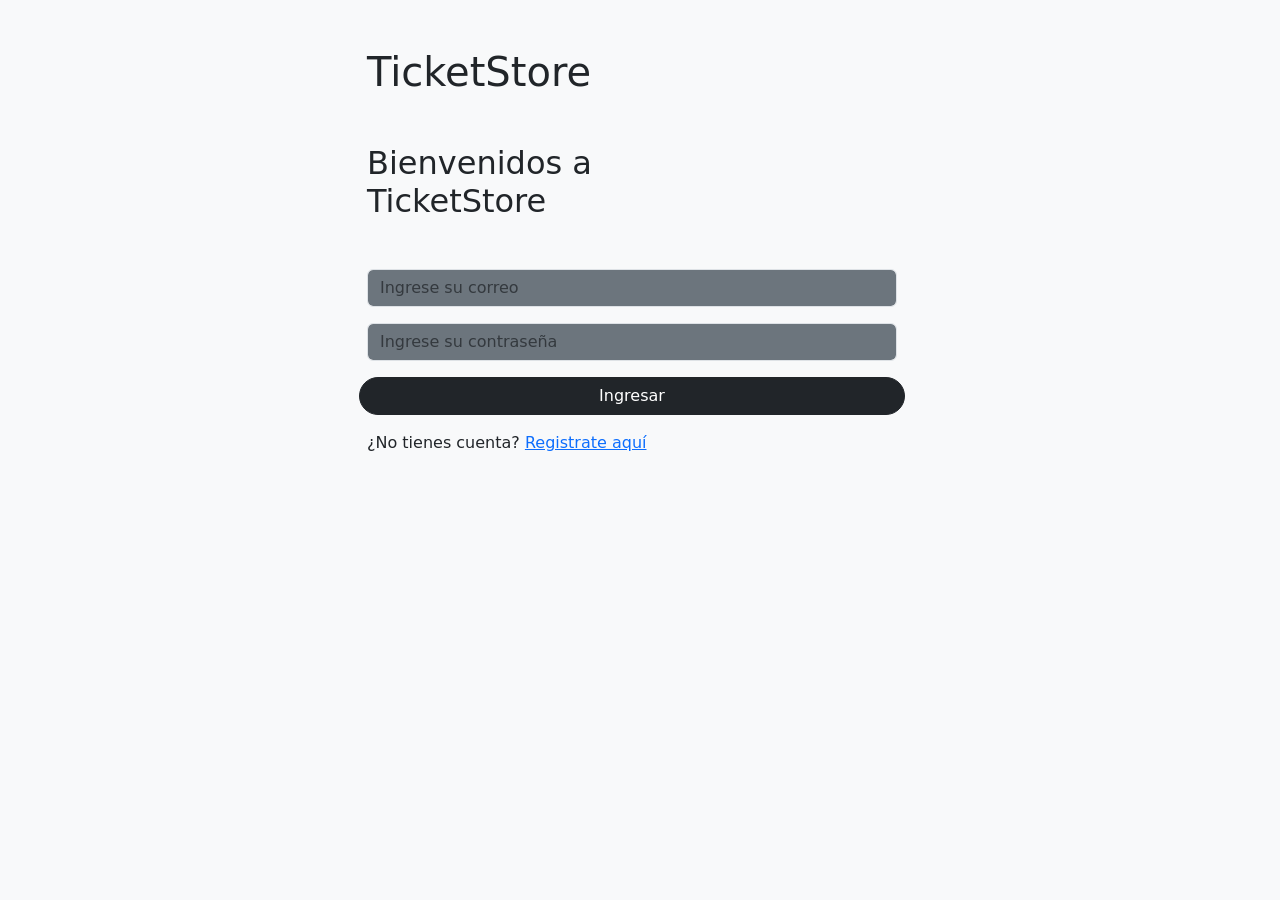
<file: src/main/resources/templates/login.html>
<!DOCTYPE html>
<html>

<head>
	<meta charset="UTF-8">
	<title>Insert title here</title>
	<link href="https://cdn.jsdelivr.net/npm/bootstrap@5.3.2/dist/css/bootstrap.min.css" rel="stylesheet"
		integrity="sha384-T3c6CoIi6uLrA9TneNEoa7RxnatzjcDSCmG1MXxSR1GAsXEV/Dwwykc2MPK8M2HN" crossorigin="anonymous">
</head>

<body class="bg-light">
	<div class="container center">
		<div class="row">
			<div class="col-md-6 mx-auto">
				<div class="my-5">
					<h1>TicketStore</h1>
				</div>

				<div class="my-5">
					<h2>Bienvenidos a<br>TicketStore</h2>
				</div>

				<form class="row g-3 w-100" action="/login" method="post">
					<div class="col-12">
						<input name="txtUsuario" type="email" class="form-control bg-secondary" id="exampleInputEmail1"
							placeholder="Ingrese su correo">
					</div>
					<div class="col-12">
						<input name="txtClave" type="password" class="form-control bg-secondary"
							id="exampleInputPassword1" placeholder="Ingrese su contraseña">
					</div>
					<button type="submit" class="btn btn-dark rounded-pill">Ingresar</button>

					<div th:text="${mensaje}" th:class="${cssmensaje}" role="alert"></div>
				</form>
				<p>¿No tienes cuenta? <a href="cargarRegUsu">Registrate aquí</a></p>
			</div>

			
		</div>
	</div>
</body>
<script src="https://cdn.jsdelivr.net/npm/bootstrap@5.3.2/dist/js/bootstrap.bundle.min.js"
	integrity="sha384-C6RzsynM9kWDrMNeT87bh95OGNyZPhcTNXj1NW7RuBCsyN/o0jlpcV8Qyq46cDfL"
	crossorigin="anonymous"></script>

</html>
</file>
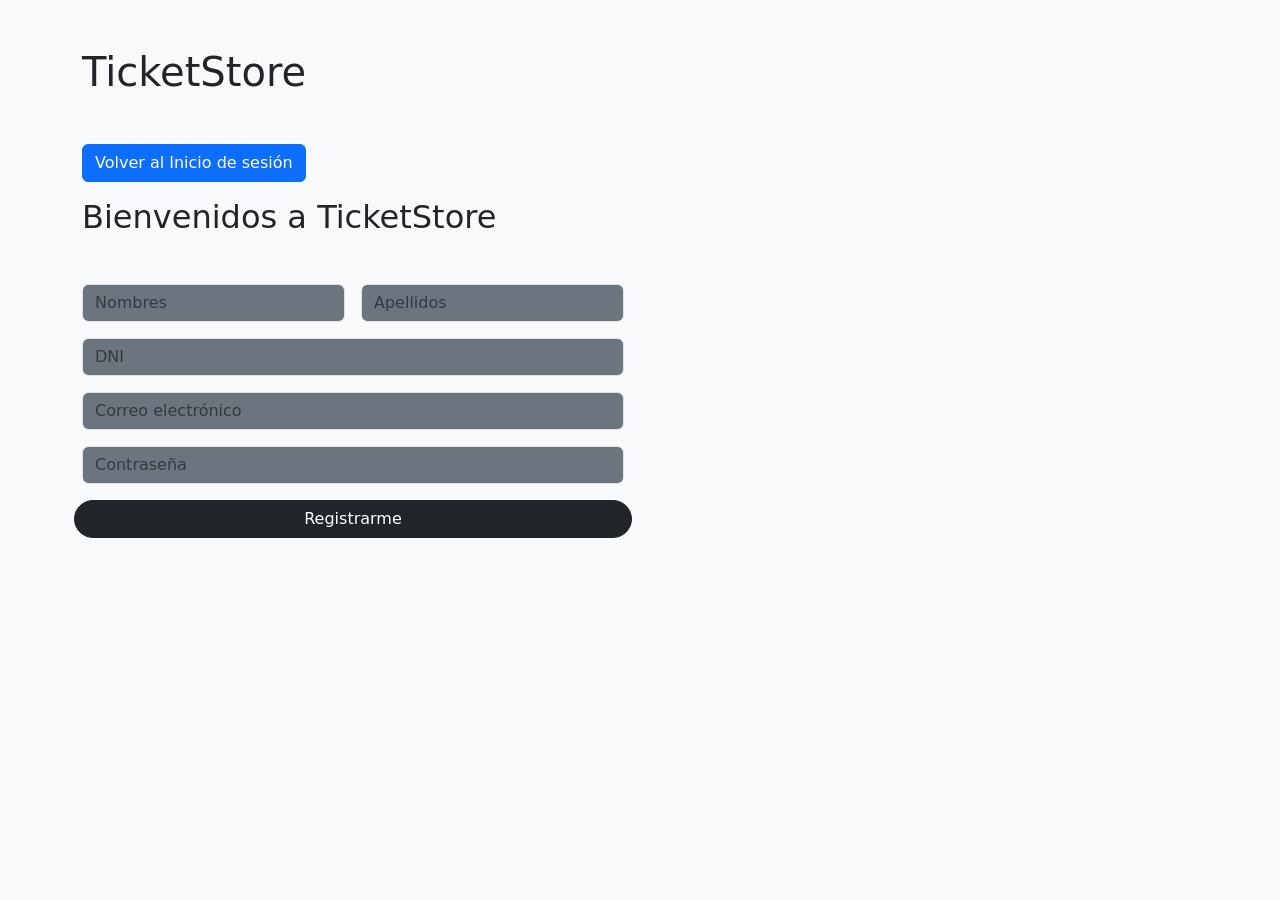
<file: src/main/resources/templates/registroUsuario.html>
<!DOCTYPE html>
<html>

<head>
	<meta charset="UTF-8">
	<title>Insert title here</title>
	<link href="https://cdn.jsdelivr.net/npm/bootstrap@5.3.2/dist/css/bootstrap.min.css" rel="stylesheet"
		integrity="sha384-T3c6CoIi6uLrA9TneNEoa7RxnatzjcDSCmG1MXxSR1GAsXEV/Dwwykc2MPK8M2HN" crossorigin="anonymous">
</head>

<body class="bg-light">
	<div>
		<div class="container my-5 mx-auto">
			<div class="mb-5">
				<h1>TicketStore</h1>
			</div>
			<div class="mb-3">
				<a href="login" class="btn btn-primary">Volver al Inicio de sesión</a>
			</div>
			<div class="mb-5">
				<h2>Bienvenidos a TicketStore</h2>
			</div>
			<form class="row g-3 w-50" action="/registroUsuario" method="post" th:object="${cliente}">
				<div class="col-md-6">
					<input name="txtNombre" type="text" th:field="*{nomcli}" class="form-control bg-secondary"
						id="exampleInputName" placeholder="Nombres">
				</div>
				<div class="col-md-6">
					<input name="txtApellido" type="text" th:field="*{apecli}" class="form-control bg-secondary"
						id="exampleInputName" placeholder="Apellidos">
				</div>
				<div class="col-12">
					<input name="txtDNI" type="number" th:field="*{dni}" class="form-control bg-secondary"
						id="exampleInputName" placeholder="DNI">
				</div>
				<div class="col-12">
					<input name="txtUsuario" type="email" th:field="*{username}" class="form-control bg-secondary"
						id="exampleInputEmail1" placeholder="Correo electrónico">
				</div>
				<div class="col-12">
					<input name="txtClave" type="password" th:field="*{clave}" class="form-control bg-secondary"
						id="exampleInputPassword1" placeholder="Contraseña">
				</div>
				<button type="submit" class="btn btn-dark rounded-pill">Registrarme</button>

				<div th:text="${mensaje}" th:class="${cssmensaje}" role="alert"></div>
			</form>
		</div>
	</div>
</body>
<script src="https://cdn.jsdelivr.net/npm/bootstrap@5.3.2/dist/js/bootstrap.bundle.min.js"
	integrity="sha384-C6RzsynM9kWDrMNeT87bh95OGNyZPhcTNXj1NW7RuBCsyN/o0jlpcV8Qyq46cDfL"
	crossorigin="anonymous"></script>

</html>
</file>
